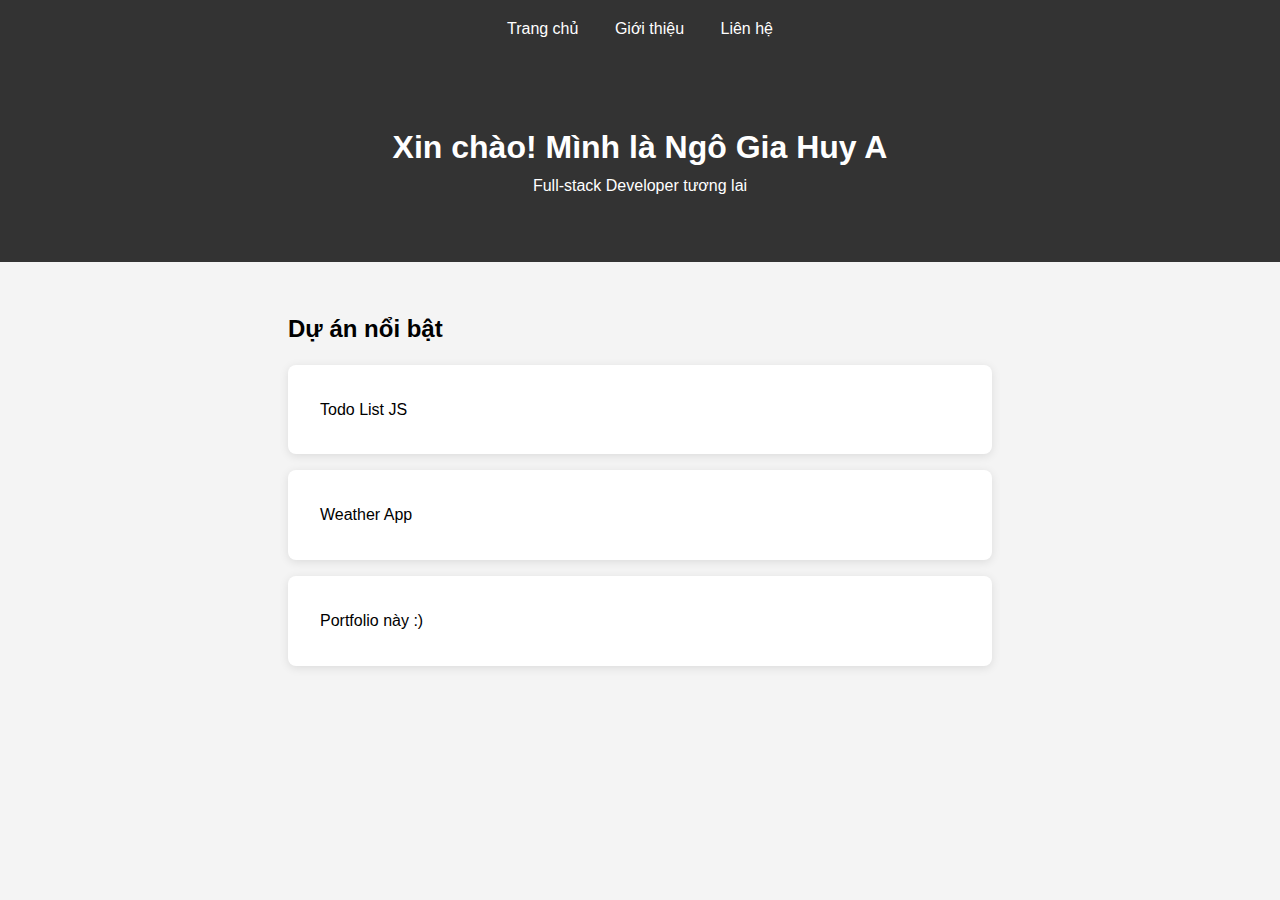
<file: index.html>
<!DOCTYPE html>

<html lang="vi">

<head>

    <meta charset="UTF-8">

    <meta name="viewport" content="width=device-width,
initial-scale=1.0">

    <title>Ngô Gia Huy - Portfolio</title>

    <link rel="stylesheet" href="css/style.css">

</head>

<body>

    <nav>

        <a href="index.html">Trang chủ</a>

        <a href="about.html">Giới thiệu</a>

        <a href="contact.html">Liên hệ</a>

    </nav>



    <header>

        <h1>Xin chào! Mình là Ngô Gia Huy
A</h1>

        <p>Full-stack Developer tương
lai</p>

    </header>



    <section>

        <h2>Dự án nổi bật</h2>

        <div class="project">Todo List JS</div>

        <div class="project">Weather App</div>

        <div class="project">Portfolio này :)</div>

    </section>



    <script src="js/script.js"></script>

</body>

</html>
</file>
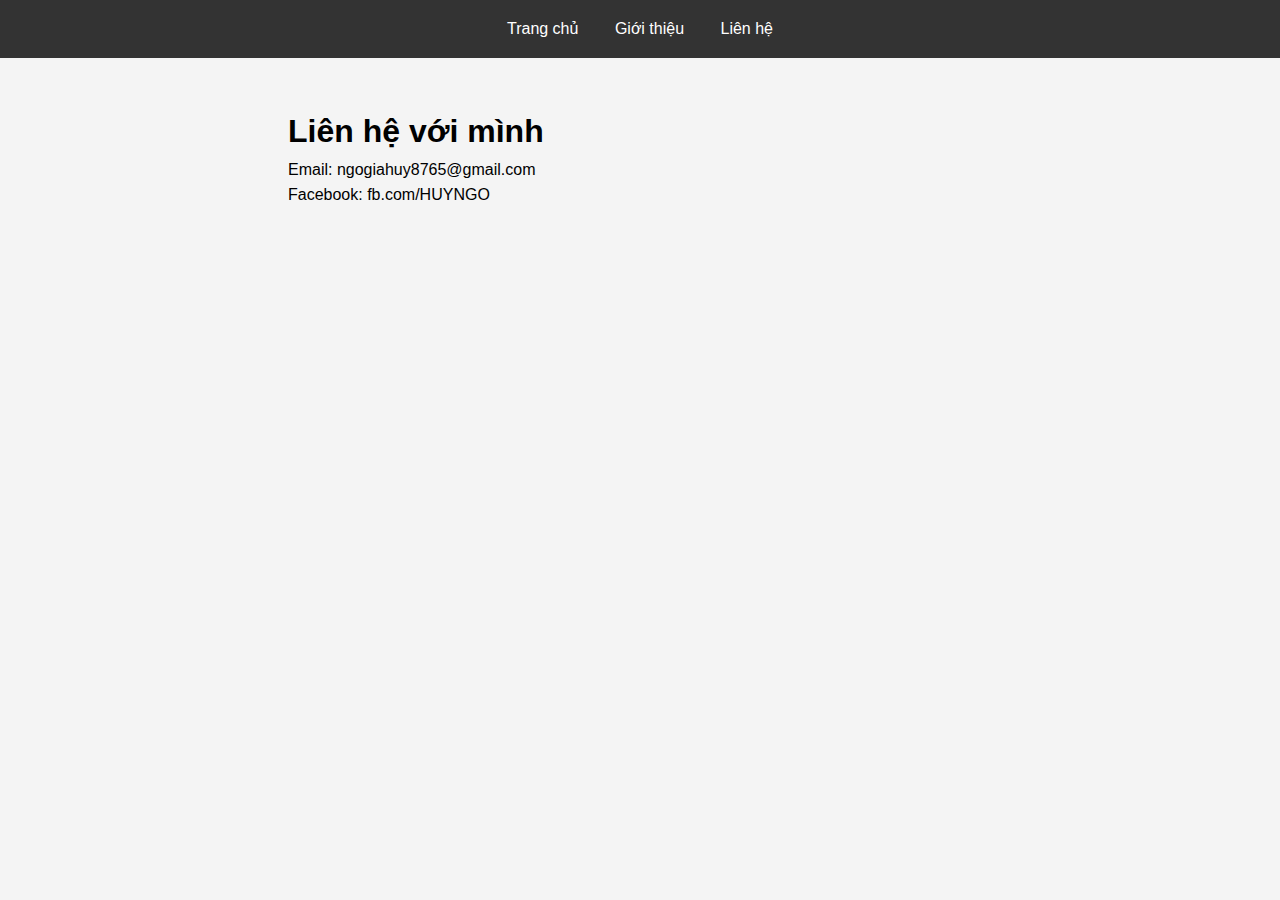
<file: contact.html>
<!DOCTYPE html>
<html lang="vi">
<head>
    <meta charset="UTF-8">
    <meta name="viewport" content="width=device-width, initial-scale=1.0">
    <title>Liên hệ</title>
    <link rel="stylesheet" href="css/style.css">
</head>
<body>

    <nav>
        <a href="index.html">Trang chủ</a>
        <a href="about.html">Giới thiệu</a>
        <a href="contact.html">Liên hệ</a>
    </nav>

    <section>
        <h1>Liên hệ với mình</h1>
        <p>Email: ngogiahuy8765@gmail.com</p>
        <p>Facebook: fb.com/HUYNGO</p>
    </section>

</body>
</html>
</file>
<file: css/style.css>
* { margin: 0; padding: 0; box-sizing: border-box; }

body {
    font-family: 'Segoe UI', sans-serif;
    line-height: 1.6;
    background: #f4f4f4;
}

nav {
    background: #333;
    padding: 1rem;
    text-align: center;
}

nav a {
    color: white;
    margin: 0 1rem;
    text-decoration: none;
}

header {
    text-align: center;
    padding: 4rem 2rem;
    background: #333;
    color: white;
}

section {
    padding: 3rem;
    max-width: 800px;
    margin: 0 auto;
}

.project {
    background: white;
    padding: 2rem;
    margin: 1rem 0;
    border-radius: 8px;
    box-shadow: 0 2px 10px rgba(0,0,0,0.1);
}

.avatar {
    width: 80px;
    border-radius: 50%;
    margin-top: 20px;
}
</file>
